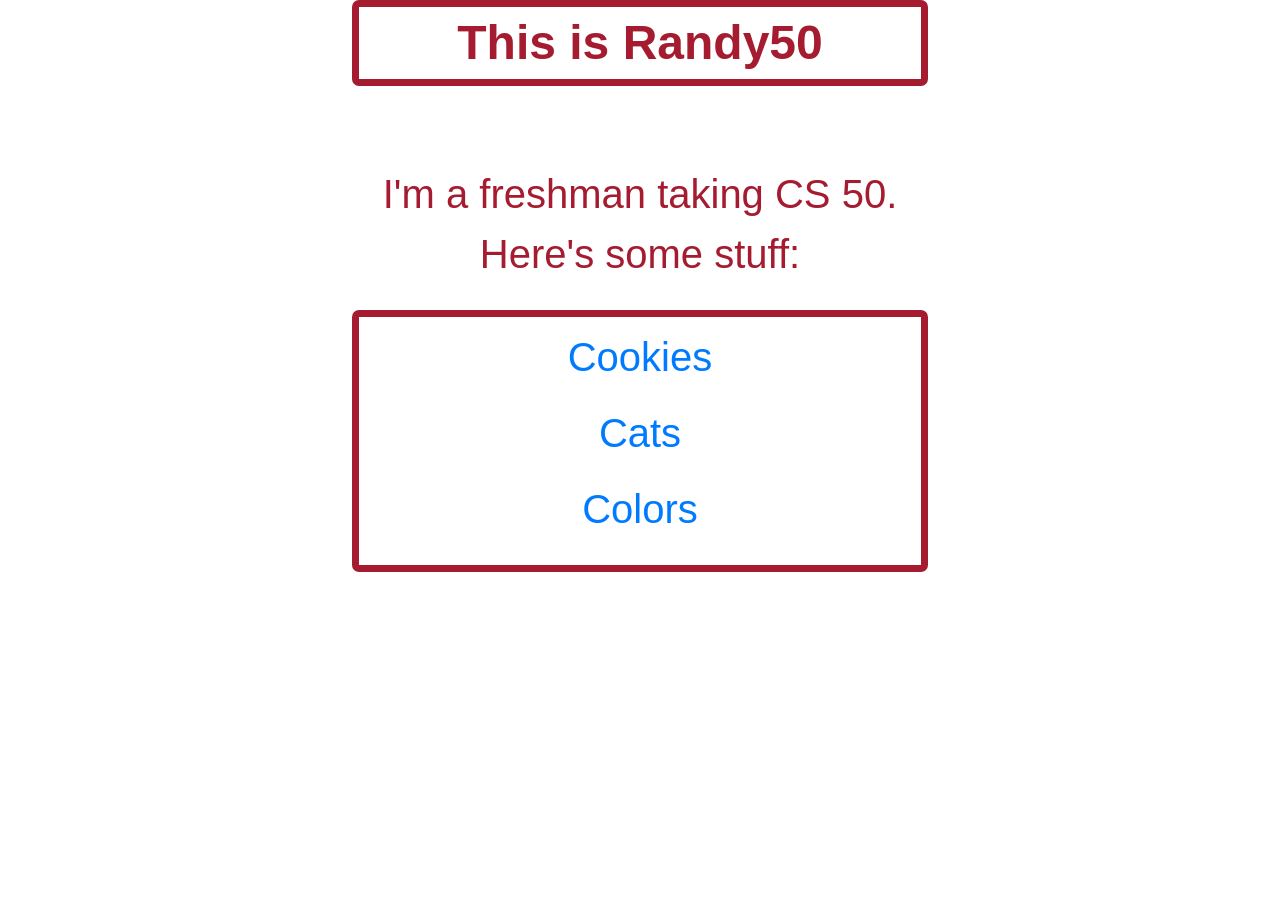
<file: index.html>
<!--
Problem Set 5
CS50, Fall 2018
-->

<!DOCTYPE html>
<html lang="en">
    <head>
        <!-- integrate styles.css here -->
        <link rel="stylesheet" href="https://stackpath.bootstrapcdn.com/bootstrap/4.1.3/css/bootstrap.min.css" integrity="sha384-MCw98/SFnGE8fJT3GXwEOngsV7Zt27NXFoaoApmYm81iuXoPkFOJwJ8ERdknLPMO" crossorigin="anonymous">
        <link rel="stylesheet" href="styles.css">
        <title>Randy Yan - Homepage</title>
    </head>
    <body>
        <header class="borderClass">
            This is Randy50
        </header>
        <main>
            <br>
            <div>
                <p>
                    I'm a freshman taking CS 50. Here's some stuff:
                </p>
            </div>
            <div class="borderClass">
                <p><a href="cookies.html">Cookies</a></p>
                <p><a href="cats.html">Cats</a></p>
                <p><a href="colors.html">Colors</a></p>
            </div>
        </main>
    </body>
</html>
</file>
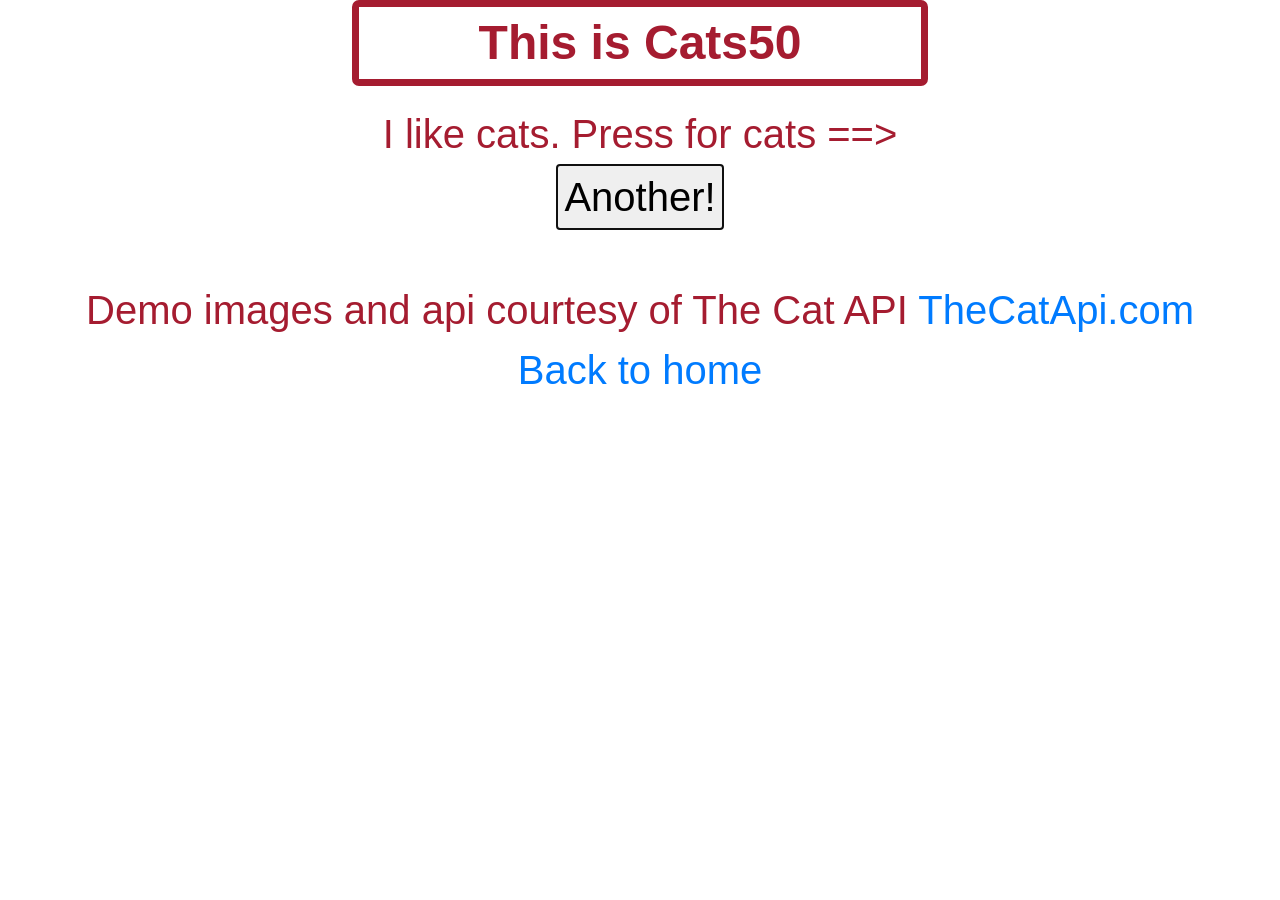
<file: cats.html>
<!DOCTYPE html>
<html lang="en">
    <head>
        <!-- integrate styles.css here -->
        <link rel="stylesheet" href="https://stackpath.bootstrapcdn.com/bootstrap/4.1.3/css/bootstrap.min.css" integrity="sha384-MCw98/SFnGE8fJT3GXwEOngsV7Zt27NXFoaoApmYm81iuXoPkFOJwJ8ERdknLPMO" crossorigin="anonymous">
        <link rel="stylesheet" href="styles.css">
        <title>Cats50</title>

    </head>
    <body>
        <header class="borderClass">
            This is Cats50
        </header>
        <main>
            <div>
                I like cats. Press for cats ==> <button onclick="ajax_get(api_url, callback)" id="another" type="button" autofocus>Another!</button>
            </div>
            <!-- theCatAPI js code referenced from theCatAPI documentation: theCatAPI.com -->
            <script>
                function ajax_get(url, callback)
                {
                    var xmlhttp = new XMLHttpRequest();
                    xmlhttp.onreadystatechange = function()
                    {
                        if (xmlhttp.readyState == 4 && xmlhttp.status == 200)
                        {
                            console.log('responseText:' + xmlhttp.responseText);
                            try
                            {
                                var data = JSON.parse(xmlhttp.responseText);
                            }
                            catch(err) {
                                console.log(err.message + " in " + xmlhttp.responseText);
                                return;
                            }
                            callback(data);
                        }
                    };

                    xmlhttp.open("GET", url, true);
                    xmlhttp.send();
                }

                // ---- Cats
                var api_url = 'https://api.thecatapi.com/v1/images/search?mime_type=jpg,png' // just static images

                function callback(data)
                {
                    document.getElementById("id").innerHTML = "Image ID: "+data[0]["id"];

                    var html = '<img src="' + data[0]["url"] + '">';
                    document.getElementById("image").innerHTML = html;
                };

                ajax_get(api_url, callback);
            </script>
            <div id="id"></div>
            <div id="image"></div>
        </main>
        <footer>
            Demo images and api courtesy of The Cat API <a href="https://thecatapi.com/">TheCatApi.com</a><br>
            <a href="index.html">Back to home</a>
        </footer>
    </body>
</html>
</file>
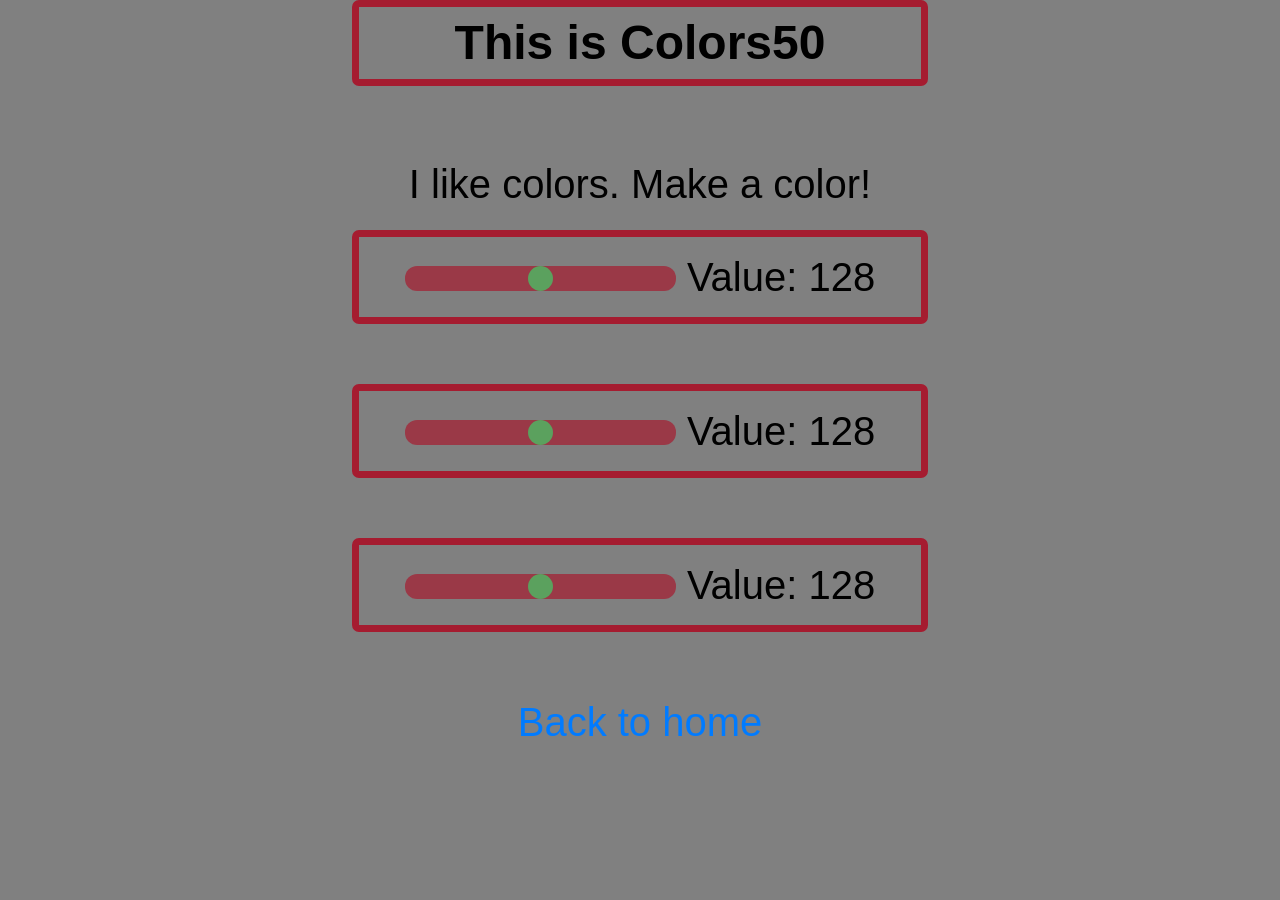
<file: colors.html>
<!DOCTYPE html>
<html lang="en">
    <head>
        <!-- integrate styles.css here -->
        <link rel="stylesheet" href="https://stackpath.bootstrapcdn.com/bootstrap/4.1.3/css/bootstrap.min.css" integrity="sha384-MCw98/SFnGE8fJT3GXwEOngsV7Zt27NXFoaoApmYm81iuXoPkFOJwJ8ERdknLPMO" crossorigin="anonymous">
        <link rel="stylesheet" href="styles.css">
        <title>Colors50</title>
    </head>
    <body>
        <header class="borderClass">
            This is Colors50
        </header>
        <main>
            <br>
            <p>
                I like colors. Make a color!
            </p>
            <div class="slidecontainer borderClass">
                <input type="range" min="0" max="255" value="128" class="slider" id="red"> Value: <span id="redValue"></span>
            </div><br>
            <div class="slidecontainer borderClass">
                <input type="range" min="0" max="255" value="128" class="slider" id="green"> Value: <span id="greenValue"></span>
            </div><br>
            <div class="slidecontainer borderClass">
                <input type="range" min="0" max="255" value="128" class="slider" id="blue"> Value: <span id="blueValue"></span>
            </div>
            <script>
                var redSlider = document.getElementById("red");
                var greenSlider = document.getElementById("green");
                var blueSlider = document.getElementById("blue");
                var redOutput = document.getElementById("redValue");
                redOutput.innerHTML = redSlider.value;
                var greenOutput = document.getElementById("greenValue");
                greenOutput.innerHTML = greenSlider.value;
                var blueOutput = document.getElementById("blueValue");
                blueOutput.innerHTML = blueSlider.value;

                function updateColor()
                {
                    document.body.style.backgroundColor = "rgb("+redSlider.value+", "+greenSlider.value+", "+blueSlider.value+")";
                    document.body.style.color = "rgb("+((124-redSlider.value)%255)+", "+((124-greenSlider.value)%255)+", "+((124-blueSlider.value)%255)+")";
                }
                updateColor();
                redSlider.oninput = function() {
                    redOutput.innerHTML = ("000" + redSlider.value).substr(-3,3);
                    updateColor();
                }
                greenSlider.oninput = function() {
                    greenOutput.innerHTML = ("000" + greenSlider.value).substr(-3,3);
                    updateColor();
                }
                blueSlider.oninput = function() {
                    blueOutput.innerHTML = ("000" + blueSlider.value).substr(-3,3);
                    updateColor();
                }
            </script>
        </main>
        <footer>
            <br>
            <a href="index.html">Back to home</a>
        </footer>
    </body>
</html>
</file>
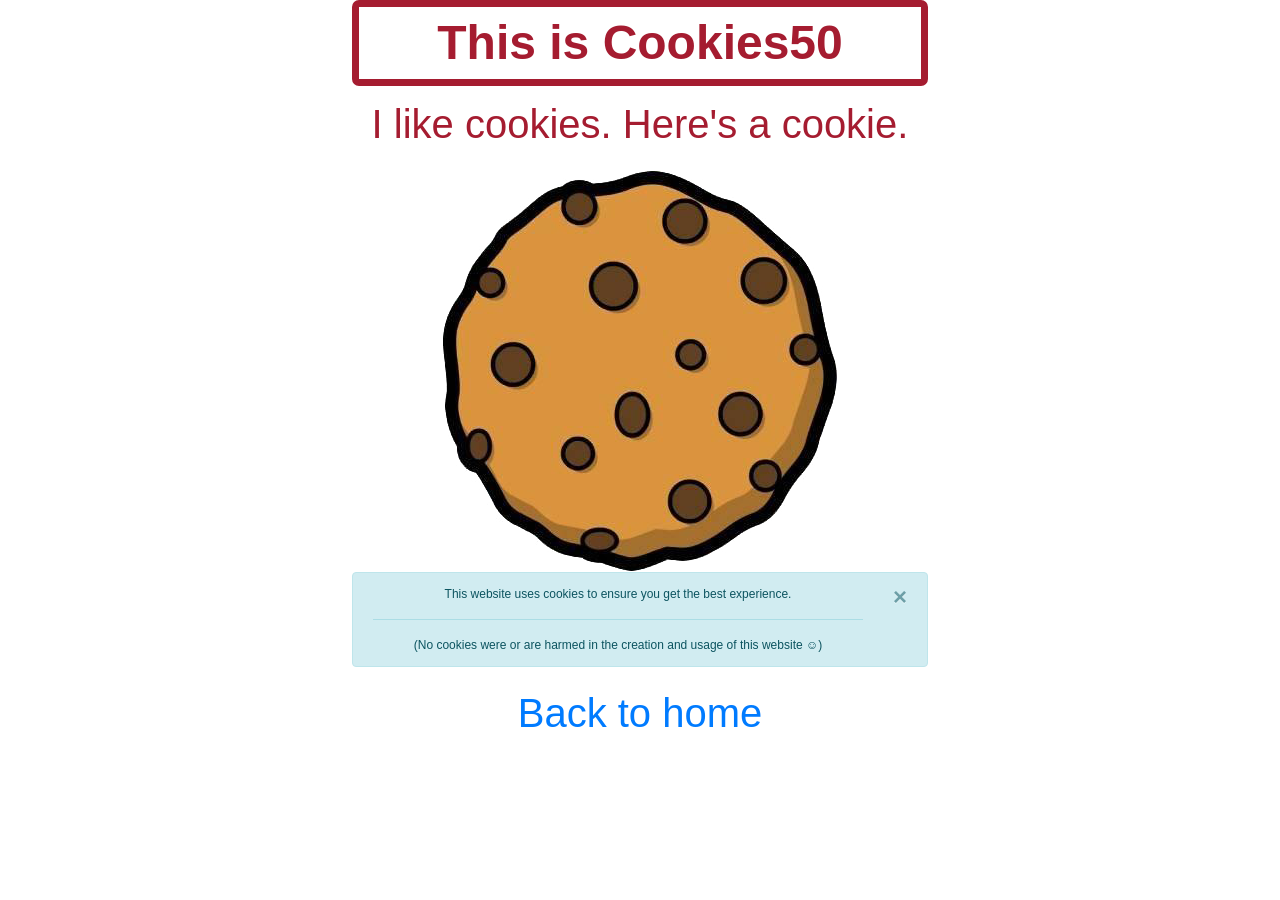
<file: cookies.html>
<!DOCTYPE html>
<html lang="en">
    <head>
        <!-- integrate styles.css here -->
        <link rel="stylesheet" href="https://stackpath.bootstrapcdn.com/bootstrap/4.1.3/css/bootstrap.min.css" integrity="sha384-MCw98/SFnGE8fJT3GXwEOngsV7Zt27NXFoaoApmYm81iuXoPkFOJwJ8ERdknLPMO" crossorigin="anonymous">
        <link rel="stylesheet" href="styles.css">
        <script src="https://code.jquery.com/jquery-3.2.1.slim.min.js" integrity="sha384-KJ3o2DKtIkvYIK3UENzmM7KCkRr/rE9/Qpg6aAZGJwFDMVNA/GpGFF93hXpG5KkN" crossorigin="anonymous"></script>
        <script src="https://cdnjs.cloudflare.com/ajax/libs/popper.js/1.12.9/umd/popper.min.js" integrity="sha384-ApNbgh9B+Y1QKtv3Rn7W3mgPxhU9K/ScQsAP7hUibX39j7fakFPskvXusvfa0b4Q" crossorigin="anonymous"></script>
        <script src="https://maxcdn.bootstrapcdn.com/bootstrap/4.0.0/js/bootstrap.min.js" integrity="sha384-JZR6Spejh4U02d8jOt6vLEHfe/JQGiRRSQQxSfFWpi1MquVdAyjUar5+76PVCmYl" crossorigin="anonymous"></script>
        <title>Cookies50</title>
    </head>
    <body>
        <header class="borderClass">
            This is Cookies50
        </header>
        <main>
            <p>
                I like cookies. Here's a cookie.
            </p>
            <img id="cookie" src="cookie.png" alt="A cookie.">
        </main>
        <footer>
            <div id="cookiesAlert" class="smallFont alert alert-info alert-dismissible fade show" role="alert">
                This website uses cookies to ensure you get the best experience.
                <button type="button" class="close" data-dismiss="alert" aria-label="Close">
                    <span aria-hidden="true">&times;</span>
                </button><hr>
                (No cookies were or are harmed in the creation and usage of this website &#9786;)
            </div>
            <a href="index.html">Back to home</a>
        </footer>
        <script>
            /* Bootstrap alert js code referenced from Bootstrap getBootstrap.com*/
            $(function()
            {
               $(".close").click(function()
               {
                  $("#cookiesAlert").alert('close');
               });
            });
        </script>
    </body>
</html>
</file>
<file: styles.css>
/*******************
 * Problem Set 5   *
 * CS50, Fall 2018 *
 *******************/

*
{
    text-align: center;
}

body
{
    /* hex color code for Harvard crimson */
    color: #A51C30;
    font-size: 2.5em;
}


@media (min-width: 500px)
{
    header
    {
        font-size: 3rem;
        margin-bottom: 0.5rem;
        width: 45%;
        margin-left: auto;
        margin-right: auto;
        font-weight: bold;
    }
}

@media (max-width: 499px) 
{
    header
    {
        font-size: 6rem;
        margin-bottom: 0.5rem;
        width: auto;
        margin-left: auto;
        margin-right: auto;
        font-weight: bold;
    }
}

div
{
    width: 45%;
    margin-left: auto;
    margin-right: auto;
    padding: 10px;
}

.borderClass
{
    border-style: solid;
    border-color: #A51C30;
    border-width: 7px;
    border-radius: 7px;
}

.smallFont
{
    font-size: .3em;
}

/* slider css code referenced from w3schools.com */
.slidecontainer
{
    width: 45%;
    margin-left: auto;
    margin-right: auto;
}

.slider
{
    -webkit-appearance: none;  /* Override default CSS styles */
    appearance: none;
    width: 50%;
    height: auto;
    border-radius: 12px;
    background: #A51C30;
    outline: none; /* Remove outline */
    opacity: 0.7; /* Set transparency (for mouse-over effects on hover) */
    -webkit-transition: .2s; /* 0.2 seconds transition on hover */
    transition: opacity .2s;
}

.slider:hover
{
    opacity: 1; /* Fully shown on mouse-over */
}

.slider::-webkit-slider-thumb {
    -webkit-appearance: none;
    appearance: none;
    width: 25px;
    height: 25px;
    border-radius: 50%;
    background: #4CAF50;
    cursor: pointer;
}

.slider::-moz-range-thumb
{
    width: 25px;
    height: 25px;
    border-radius: 50%;
    background: #4CAF50;
    cursor: pointer;
}
</file>
